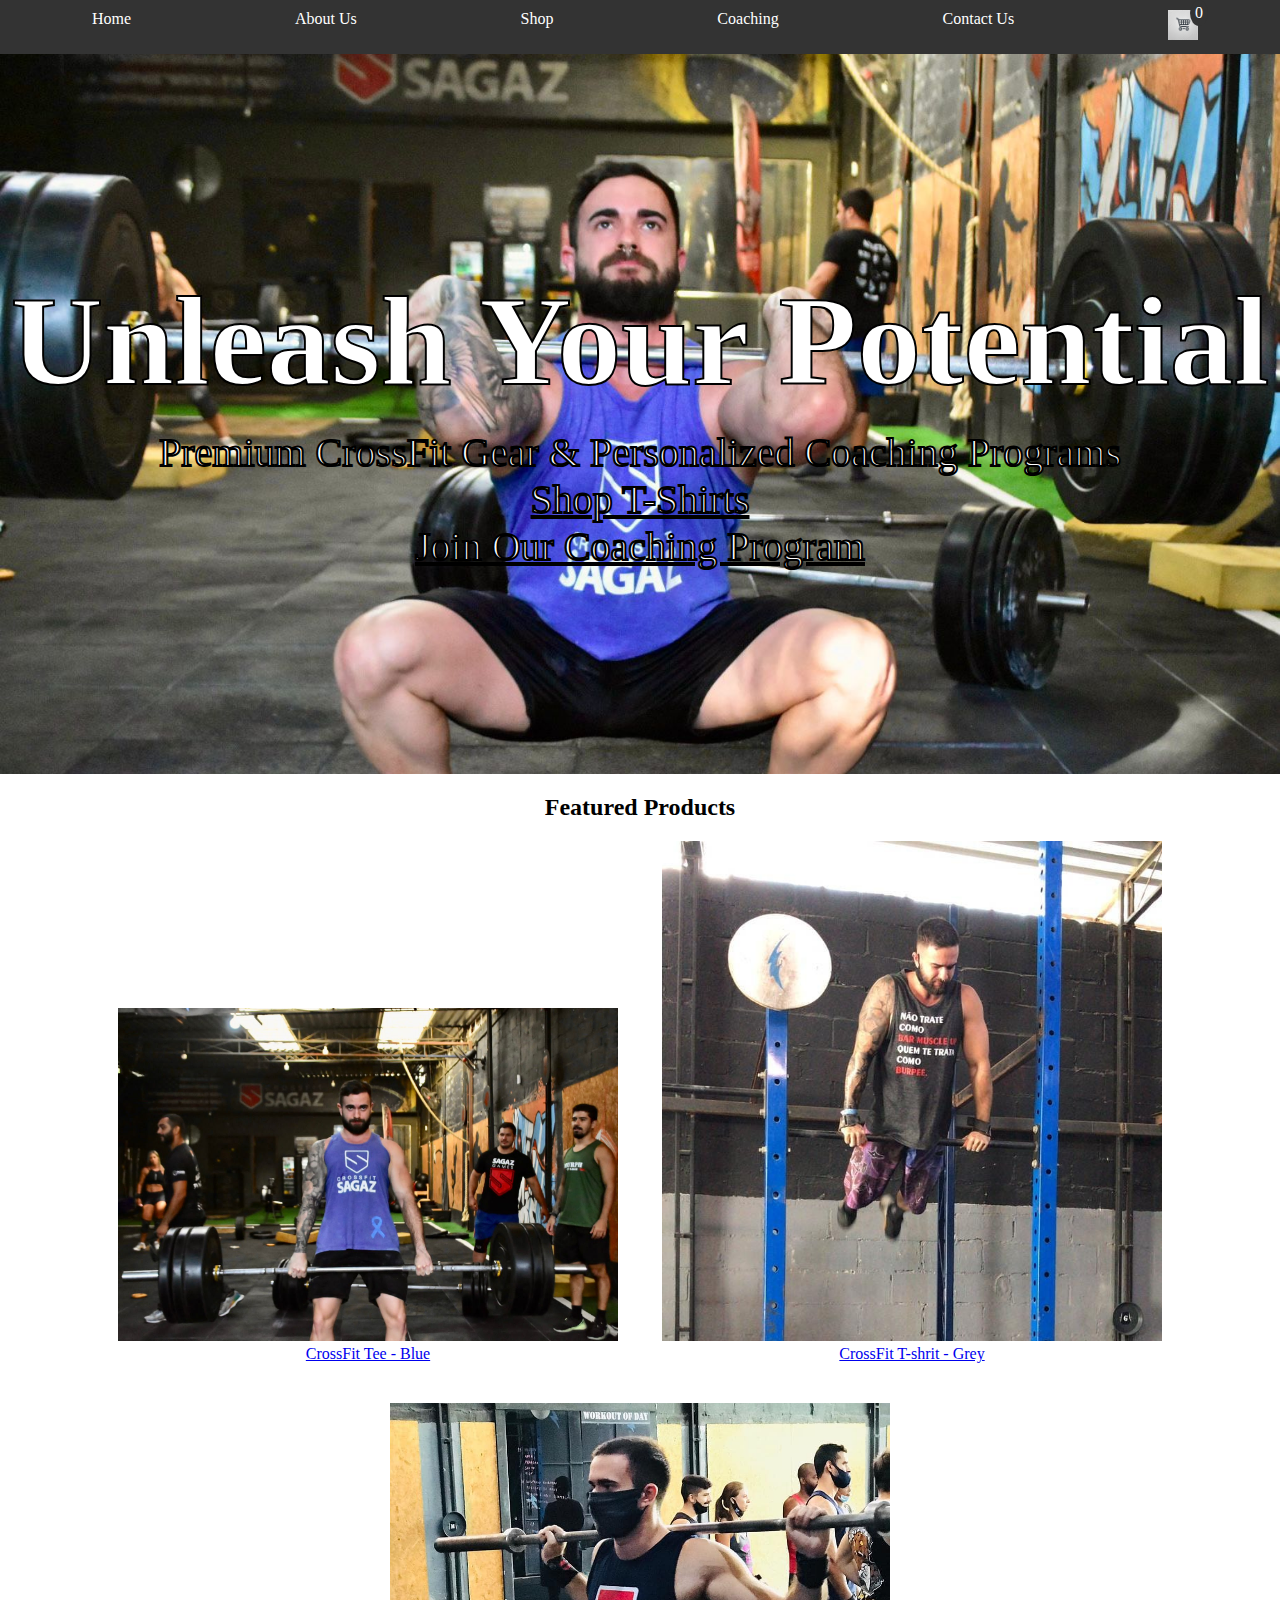
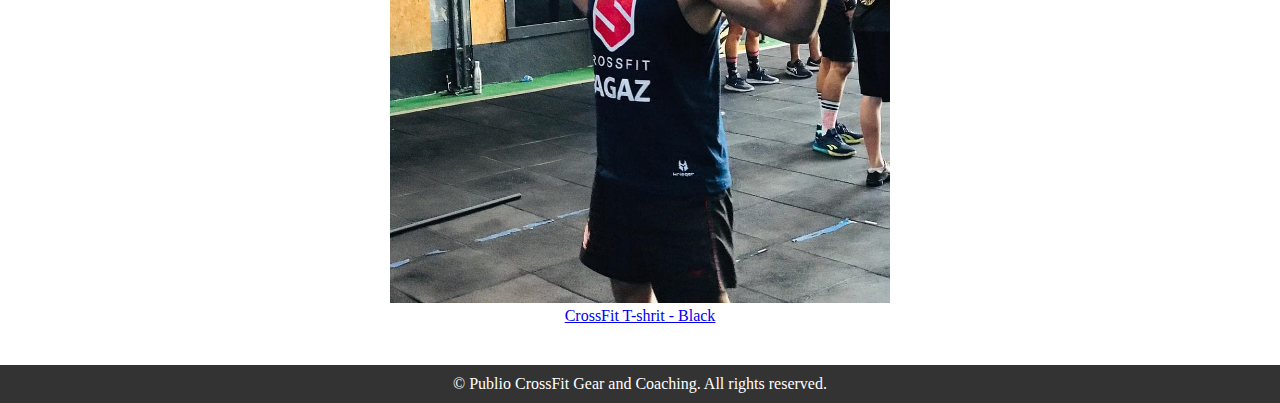
<file: index.html>
<!DOCTYPE html>
<html lang="en">
  <head>
    <meta charset="UTF-8" />
    <meta name="viewport" content="width=device-width, initial-scale=1.0" />
    <title>CrossFit Gear and Coaching</title>
    <link rel="stylesheet" href="style.css" />
  </head>
  <body>
    <!-- The header is necessry for us to separete from the rest of the main text -->
    <header>
      <!-- we used nav becuase it's where we navigate the pages -->
      <nav>
        <!-- here we use "ul" because the ordem of the itens doesn't matter for us, it's just the order that I want it -->
        <ul>
          <!-- we use li for each item of the list -->
          <!-- inside of it we have the tag "a" that we use to go to a diferent page  -->
          <li><a href="index.html">Home</a></li>
          <li><a href="about.html">About Us</a></li>
          <li><a href="shop.html">Shop</a></li>
          <li><a href="coaching.html">Coaching</a></li>
          <li><a href="contact.html">Contact Us</a></li>
          <li style="position: relative">
            <img
              src="images/shopping-cart.webp"
              alt="shopping-cart"
              height="30px"
            />
            <span id="cart-quantity">0</span>
          </li>
        </ul>
      </nav>
    </header>

    <!-- We use the main because it's the main subject of the page -->
    <main>
      <!-- Divide in sections to group in to sections   -->
      <!-- we used the tag "id" so we can call it on css to alter it -->
      <section id="hero">
        <!-- h1 we use for the principal title of the page (we use just once per page) -->
        <h1>Unleash Your Potential</h1>
        <!-- we p because it's just a paragraph of the page -->
        <p>Premium CrossFit Gear & Personalized Coaching Programs</p>
        <!--  -->
        <a href="shop.html" class="button">Shop T-Shirts</a>
        <a href="coaching.html" class="button">Join Our Coaching Program</a>
      </section>

      <section id="featured-products">
        <!-- h2 we use here becuase is a subsection after we used the h1 -->
        <h2>Featured Products</h2>
        <!-- we use div to separte different sections -->
        <div class="product">
          <!-- img we use when we want to incorporate an image  -->
          <img
            src="images/tshirt1.jpg"
            alt="CrossFit T-Shirt 1"
            width="500px"
          />
          <a href="shop.html">
            <!-- we used the link tag in case the person likes the tshrit and wants to go to buy it page, 
             if the page were more advance it would bring directly to the t-shirt webpage -->
            <p>CrossFit Tee - Blue</p>
          </a>
        </div>
        <!-- we use to separte different sections -->
        <div class="product">
          <img
            src="images/tshirt2.jpg"
            alt="CrossFit T-Shirt 2"
            width="500px"
          />
          <a href="shop.html">
            <p>CrossFit T-shrit - Grey</p>
          </a>
        </div>
        <!-- we use to separte different sections -->

        <div class="product">
          <img
            src="images/tshirt3.jpg"
            alt="CrossFit T-Shirt 2"
            width="500px"
          />
          <a href="shop.html">
            <p>CrossFit T-shrit - Black</p>
          </a>
        </div>
      </section>
    </main>
    <!-- it's used for the bottom part of the page  -->
    <footer>
      <!-- https://blog.hubspot.com/website/html-code-copyright#:~:text=To%20add%20a%20copyright%20symbol,it%20appear%20on%20a%20page.
       above we have the web page that I use the discover how to put the c in a circle "&copy;" -->
      <p>&copy; Publio CrossFit Gear and Coaching. All rights reserved.</p>
    </footer>
  </body>
</html>
</file>
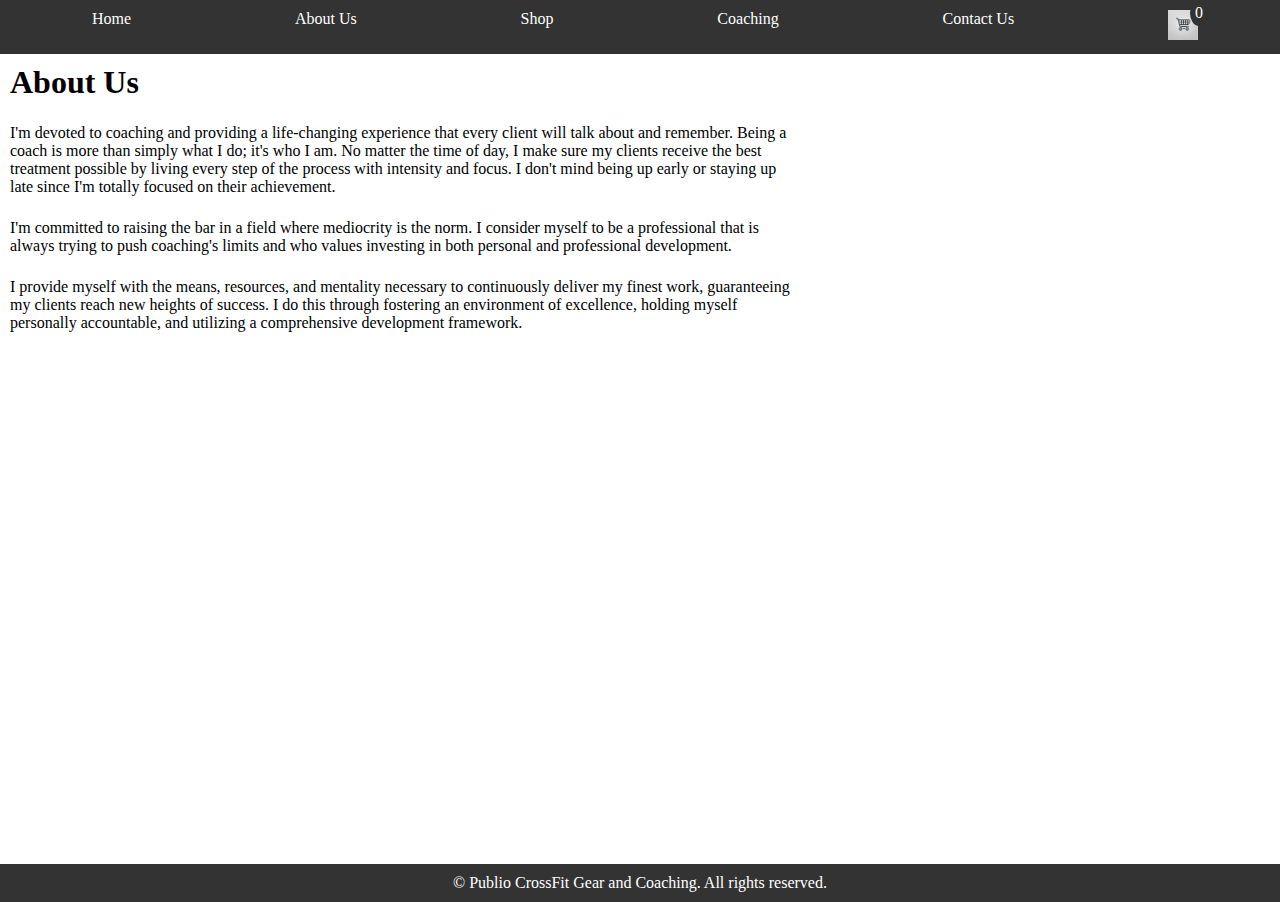
<file: about.html>
<!DOCTYPE html>
<html lang="en">
  <head>
    <meta charset="UTF-8" />
    <meta name="viewport" content="width=device-width, initial-scale=1.0" />
    <title>About Us</title>
    <link rel="stylesheet" href="style.css" />
  </head>
  <body>
    <!-- The header is necessry for us to separete from the rest of the main text -->
    <header>
      <!-- we used nav becuase it's where we navigate the pages -->
      <nav>
        <!-- here we use "ul" because the ordem of the itens doesn't matter for us, it's just the order that I want it -->
        <ul>
          <!-- we use li for each item of the list -->
          <!-- inside of it we have the tag "a" that we use to go to a diferent page  -->
          <li><a href="index.html">Home</a></li>
          <li><a href="about.html">About Us</a></li>
          <li><a href="shop.html">Shop</a></li>
          <li><a href="coaching.html">Coaching</a></li>
          <li><a href="contact.html">Contact Us</a></li>
          <li style="position: relative">
            <img
              src="images/shopping-cart.webp"
              alt="shopping-cart"
              height="30px"
            />
            <span id="cart-quantity">0</span>
          </li>
        </ul>
      </nav>
    </header>
    <!-- We use the main because it's the main subject of the page -->
    <main>
      <!-- Divide in sections to group in to sections   -->
      <!-- we used the tag "id" so we can call it on css to alter it -->
      <section id="about-us">
        <!-- h1 we use for the principal title of the page (we use just once per page) -->
        <h1>About Us</h1>
        <!-- we p because it's just a paragraph of the page -->
        <p>
          I'm devoted to coaching and providing a life-changing experience that
          every client will talk about and remember. Being a coach is more than
          simply what I do; it's who I am. No matter the time of day, I make
          sure my clients receive the best treatment possible by living every
          step of the process with intensity and focus. I don't mind being up
          early or staying up late since I'm totally focused on their
          achievement.
        </p>
        <p>
          I'm committed to raising the bar in a field where mediocrity is the
          norm. I consider myself to be a professional that is always trying to
          push coaching's limits and who values investing in both personal and
          professional development.
        </p>
        <p>
          I provide myself with the means, resources, and mentality necessary to
          continuously deliver my finest work, guaranteeing my clients reach new
          heights of success. I do this through fostering an environment of
          excellence, holding myself personally accountable, and utilizing a
          comprehensive development framework.
        </p>
      </section>
    </main>
    <!-- it's used for the bottom part of the page  -->
    <footer>
      <!-- https://blog.hubspot.com/website/html-code-copyright#:~:text=To%20add%20a%20copyright%20symbol,it%20appear%20on%20a%20page.
       above we have the web page that I use the discover how to put the c in a circle "&copy;" -->
      <p>&copy; Publio CrossFit Gear and Coaching. All rights reserved.</p>
    </footer>
  </body>
</html>
</file>
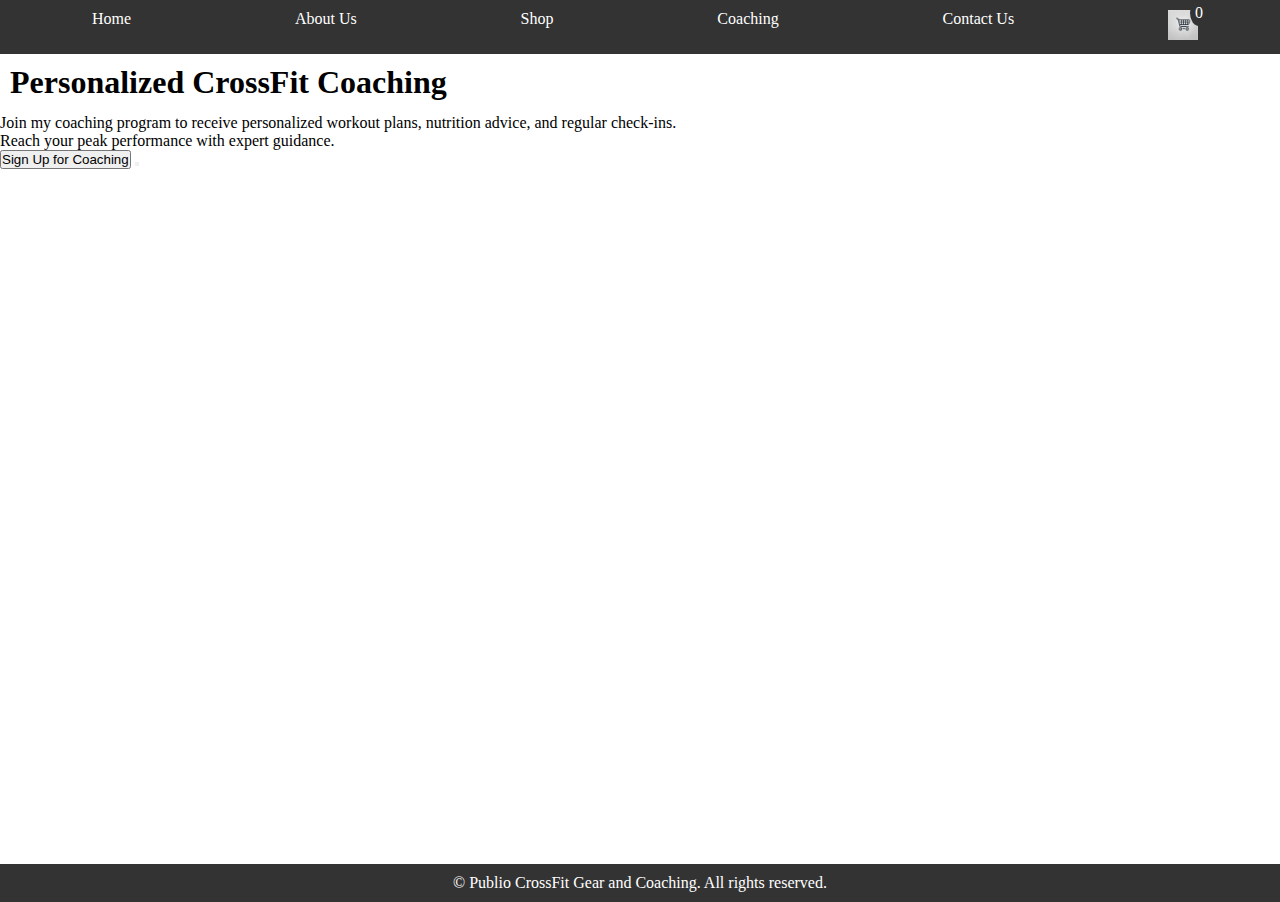
<file: coaching.html>
<!DOCTYPE html>
<html lang="en">
  <head>
    <meta charset="UTF-8" />
    <meta name="viewport" content="width=device-width, initial-scale=1.0" />
    <title>Coaching Program</title>
    <link rel="stylesheet" href="style.css" />
  </head>
  <body>
    <!-- The header is necessry for us to separete from the rest of the main text -->
    <header>
      <!-- we used nav becuase it's where we navigate the pages -->
      <nav>
        <!-- here we use "ul" because the ordem of the itens doesn't matter for us, it's just the order that I want it -->
        <ul>
          <!-- we use li for each item of the list -->
          <!-- inside of it we have the tag "a" that we use to go to a diferent page  -->
          <li><a href="index.html">Home</a></li>
          <li><a href="about.html">About Us</a></li>
          <li><a href="shop.html">Shop</a></li>
          <li><a href="coaching.html">Coaching</a></li>
          <li><a href="contact.html">Contact Us</a></li>
          <li style="position: relative">
            <img
              src="images/shopping-cart.webp"
              alt="shopping-cart"
              height="30px"
            />
            <span id="cart-quantity">0</span>
          </li>
        </ul>
      </nav>
    </header>
    <!-- We use the main because it's the main subject of the page -->
    <main>
      <!-- Divide in sections to group in to sections   -->
      <!-- we used the tag "id" so we can call it on css to alter it -->
      <section id="coaching">
        <!-- h1 we use for the principal title of the page (we use just once per page) -->
        <h1>Personalized CrossFit Coaching</h1>
        <!-- we p because it's just a paragraph of the page -->
        <p>
          Join my coaching program to receive personalized workout plans,
          nutrition advice, and regular check-ins.
        </p>
        <p>Reach your peak performance with expert guidance.</p>
        <!-- we created a button so the people can click and in this case would add the tshirt to the chart -->
        <a href="contact.html"> <button>Sign Up for Coaching</button></a>
        <button></button>
      </section>
    </main>
    <!-- it's used for the bottom part of the page  -->
    <footer>
      <!-- https://blog.hubspot.com/website/html-code-copyright#:~:text=To%20add%20a%20copyright%20symbol,it%20appear%20on%20a%20page.
       above we have the web page that I use the discover how to put the c in a circle "&copy;" -->
      <p>&copy; Publio CrossFit Gear and Coaching. All rights reserved.</p>
    </footer>
  </body>
</html>
</file>
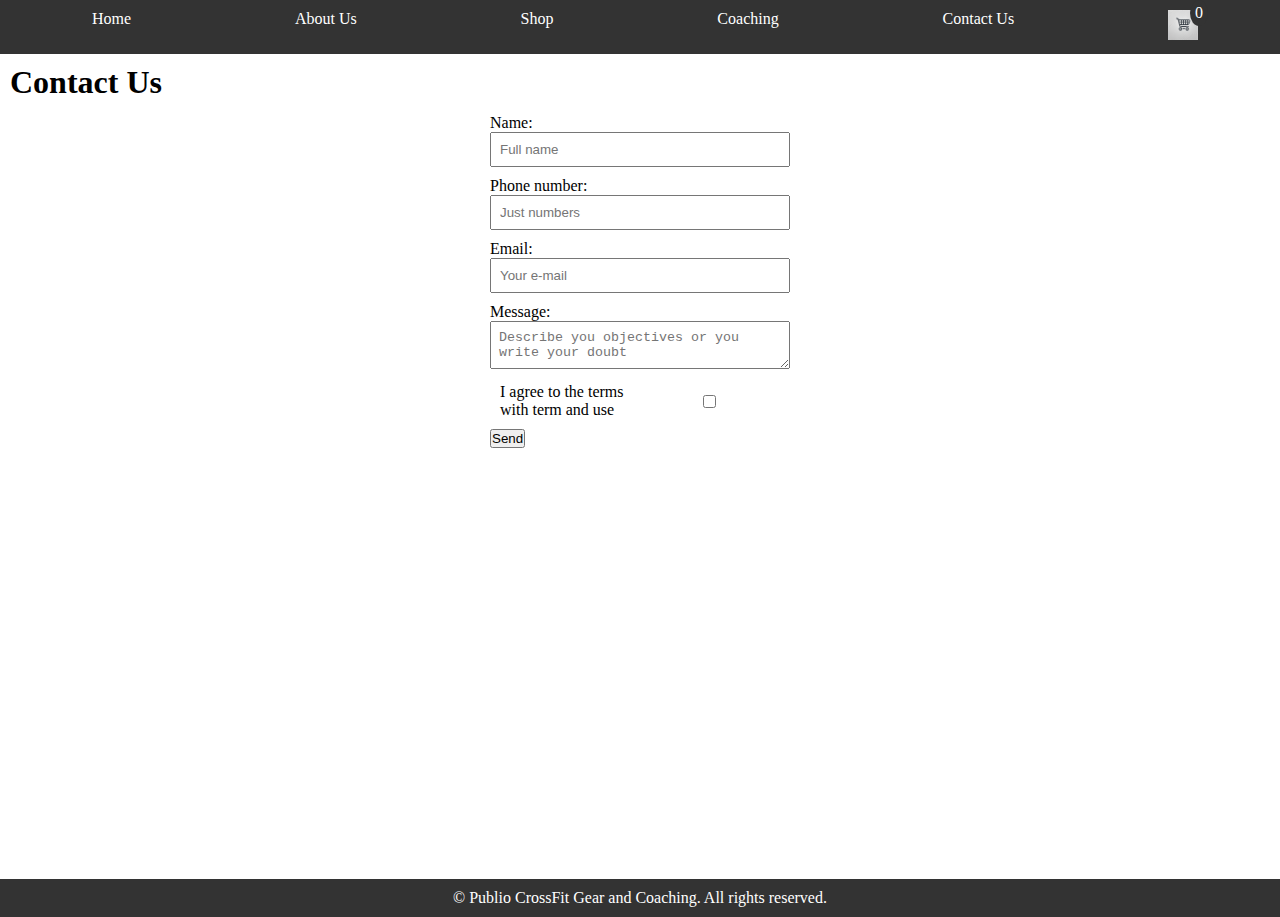
<file: contact.html>
<!DOCTYPE html>
<html lang="en">
  <head>
    <meta charset="UTF-8" />
    <meta name="viewport" content="width=device-width, initial-scale=1.0" />
    <title>Contact Us</title>
    <link rel="stylesheet" href="style.css" />
  </head>
  <body>
    <!-- The header is necessry for us to separete from the rest of the main text -->
    <header>
      <!-- we used nav becuase it's where we navigate the pages -->
      <nav>
        <!-- here we use "ul" because the ordem of the itens doesn't matter for us, it's just the order that I want it -->
        <ul>
          <!-- we use li for each item of the list -->
          <!-- inside of it we have the tag "a" that we use to go to a diferent page  -->
          <li><a href="index.html">Home</a></li>
          <li><a href="about.html">About Us</a></li>
          <li><a href="shop.html">Shop</a></li>
          <li><a href="coaching.html">Coaching</a></li>
          <li><a href="contact.html">Contact Us</a></li>
          <li style="position: relative">
            <img
              src="images/shopping-cart.webp"
              alt="shopping-cart"
              height="30px"
            />
            <span id="cart-quantity">0</span>
          </li>
        </ul>
      </nav>
    </header>
    <!-- We use the main because it's the main subject of the page -->
    <main>
      <!-- Divide in sections to group in to sections   -->
      <!-- we used the tag "id" so we can call it on css to alter it -->
      <section id="contact">
        <!-- h1 we use for the principal title of the page (we use just once per page) -->
        <h1>Contact Us</h1>
        <!-- Here we use form becuase we want to create a form for them to complete -->
        <form id="contact-form">
          <!-- we divide in divs all each block of the form -->
          <div>
            <label for="name">Name:</label>
            <!--  here we use pattern to only letters and space and the name has to be at least 3 letters -->
            <input
              type="text"
              id="name"
              name="name"
              required
              placeholder="Full name"
              pattern="[A-Za-z ]{3,}"
              title="Only letters are allowed"
            />
          </div>
          <div>
            <!-- here we put the quantity of numbers that we want in the pattern -->
            <label for="phone">Phone number:</label>
            <input
              type="text"
              id="phone"
              name="phone"
              required
              pattern="\d{9,10}"
              placeholder="Just numbers"
              title="Just numbers, 9 or 10 digits only"
            />
          </div>
          <div>
            <!-- used the type email here because it already gives me the try error for types of email like @ and . -->
            <label for="email">Email:</label>
            <input
              type="email"
              id="e-mail"
              name="email"
              required
              placeholder="Your e-mail"
            />
          </div>

          <div>
            <!-- here we use a textare because we want the user to put their objectives and writes their questions -->
            <label for="message">Message:</label>
            <textarea
              id="message"
              name="message"
              required
              placeholder="Describe you objectives or you write your doubt"
            ></textarea>
          </div>
          <div class="checkbox">
            <!-- check box for the user to allow us to use their information -->
            <label for="agree">I agree to the terms with term and use</label>
            <input type="checkbox" id="agree" name="terms" required />
          </div>

          <div><button type="submit">Send</button></div>
        </form>
      </section>
    </main>
    <!--footer it's used for the bottom part of the page  -->
    <footer>
      <!-- https://blog.hubspot.com/website/html-code-copyright#:~:text=To%20add%20a%20copyright%20symbol,it%20appear%20on%20a%20page.
       above we have the web page that I use the discover how to put the c in a circle "&copy;" -->
      <p>&copy; Publio CrossFit Gear and Coaching. All rights reserved.</p>
    </footer>
  </body>
</html>
</file>
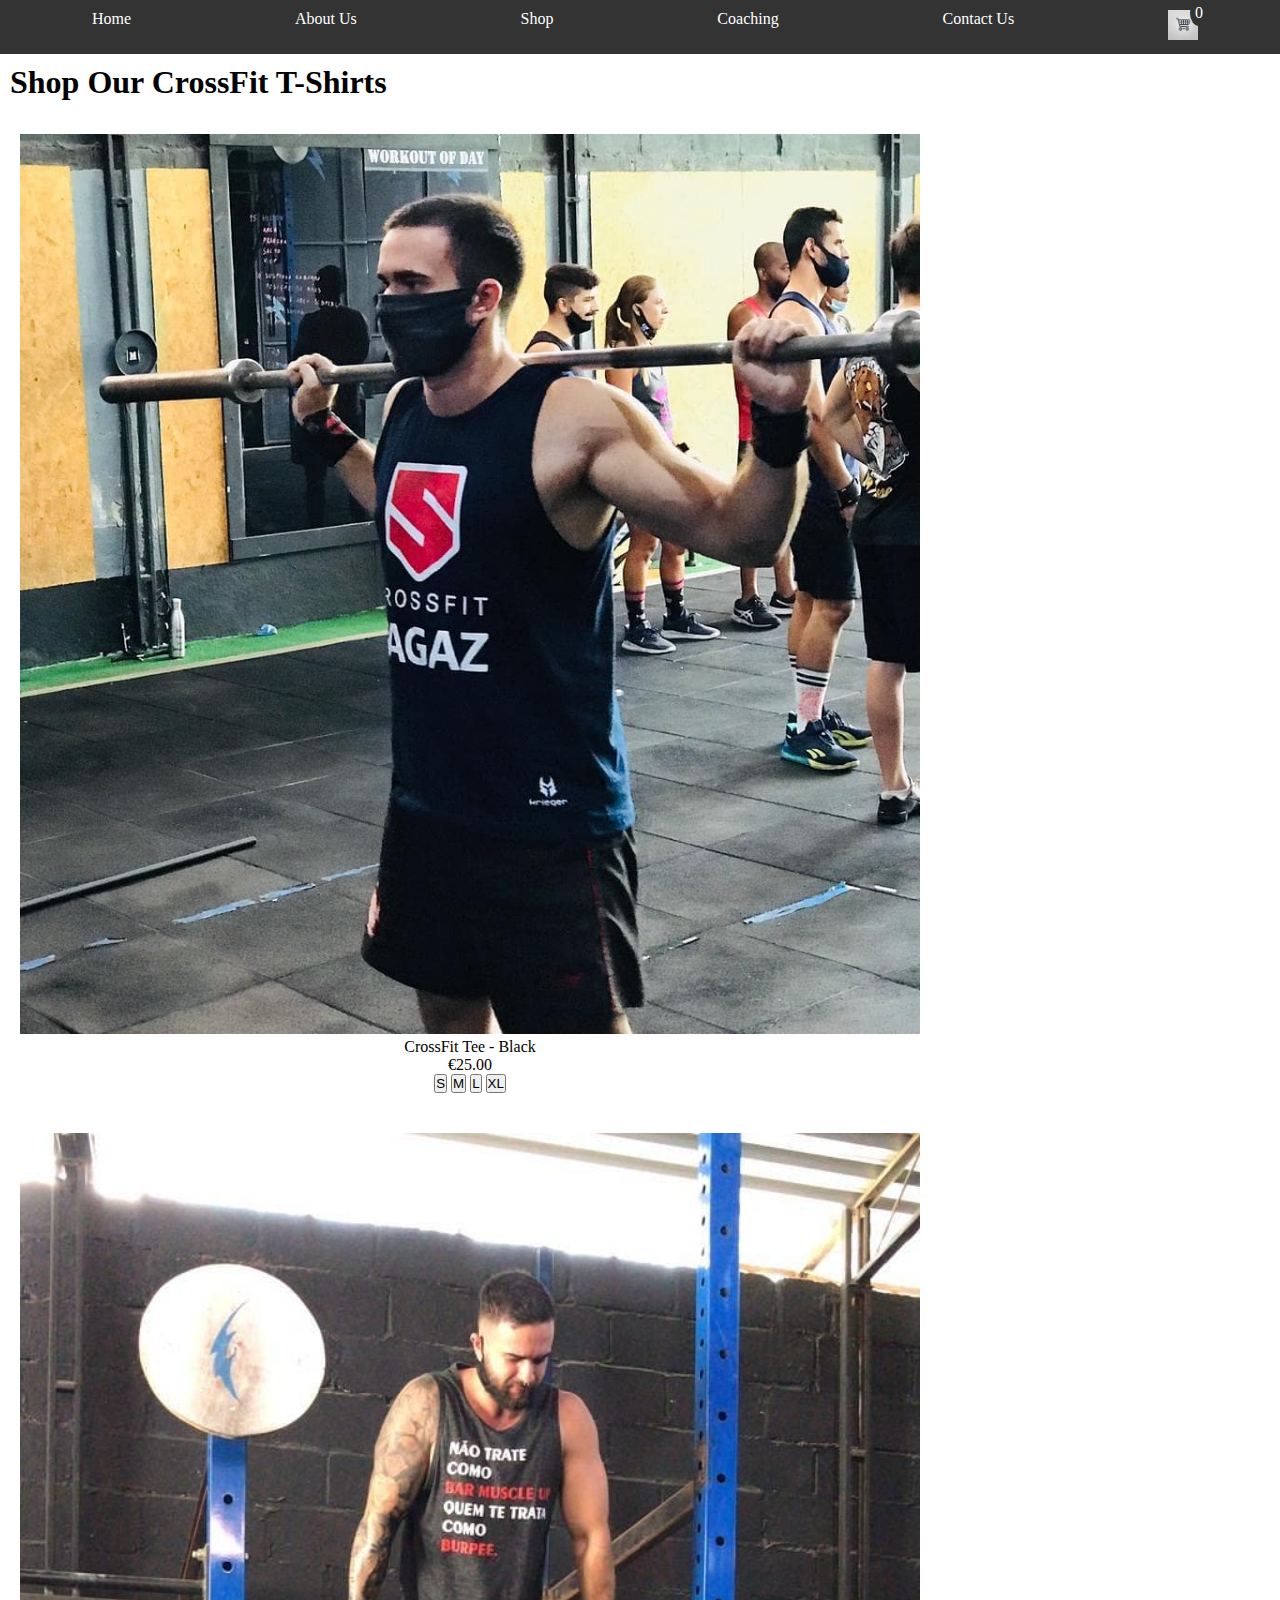
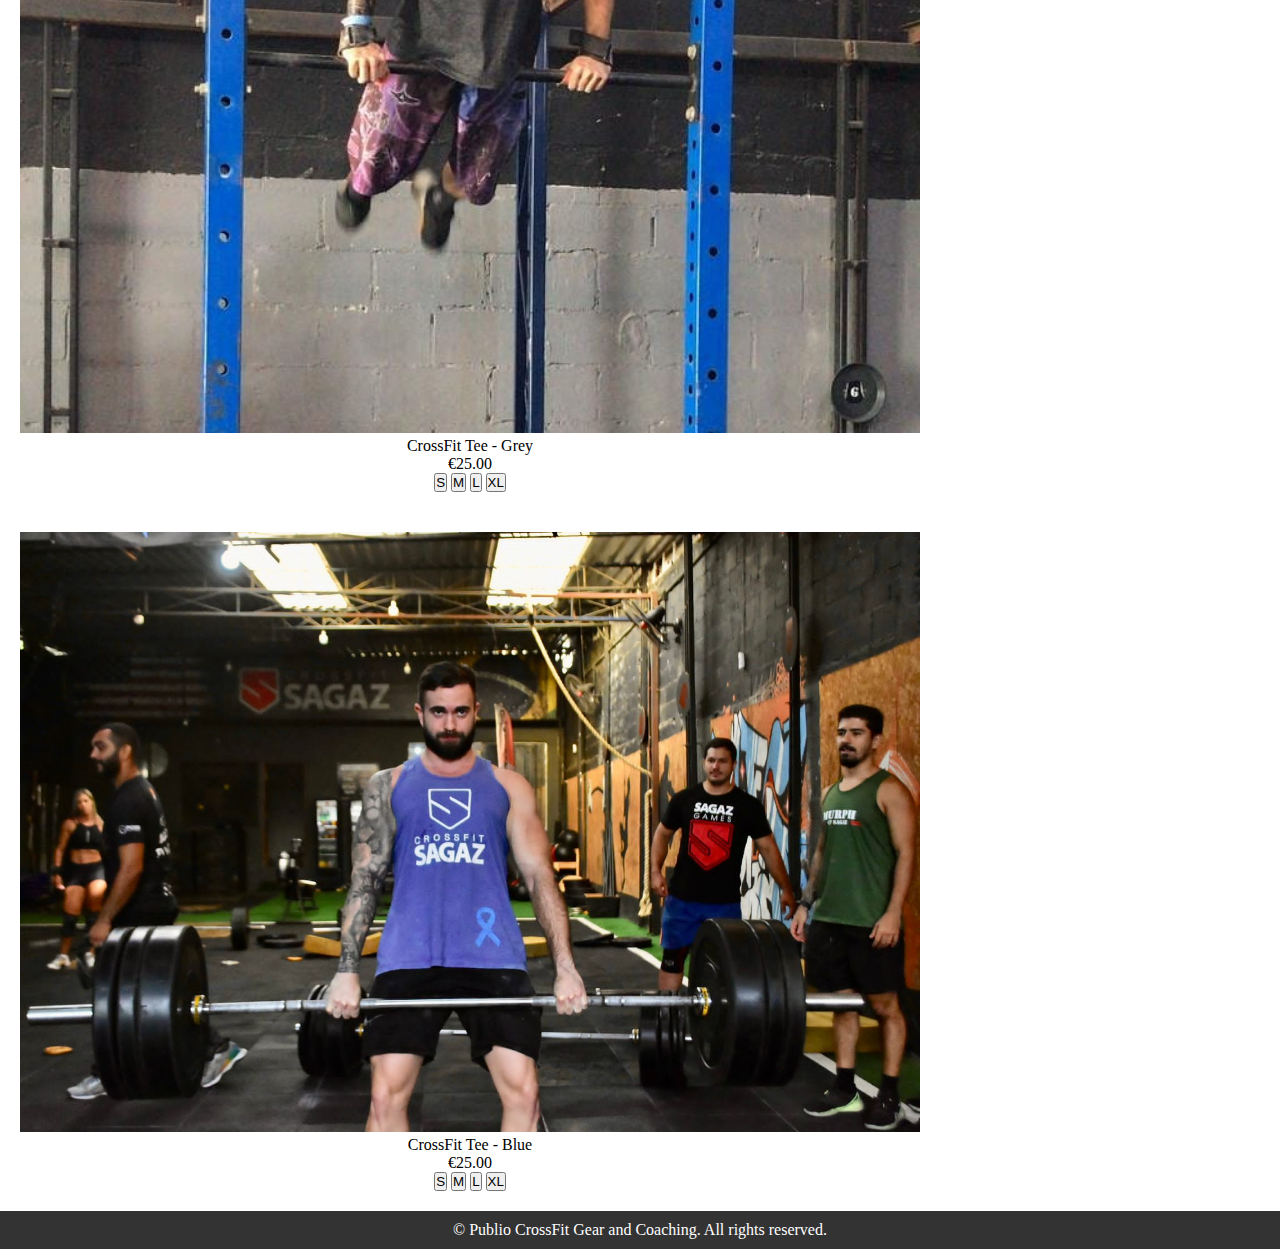
<file: shop.html>
<!DOCTYPE html>
<html lang="en">
  <head>
    <meta charset="UTF-8" />
    <meta name="viewport" content="width=device-width, initial-scale=1.0" />
    <title>Shop CrossFit Gear</title>
    <link rel="stylesheet" href="style.css" />
  </head>
  <body>
    <script src="shopping-cart.js" ;></script>

    <!-- The header is necessry for us to separete from the rest of the main text -->
    <header>
      <!-- we used nav becuase it's where we navigate the pages -->
      <nav>
        <!-- here we use "ul" because the ordem of the itens doesn't matter for us, it's just the order that I want it -->
        <ul>
          <!-- we use li for each item of the list -->
          <!-- inside of it we have the tag "a" that we use to go to a diferent page  -->
          <li><a href="index.html">Home</a></li>
          <li><a href="about.html">About Us</a></li>
          <li><a href="shop.html">Shop</a></li>
          <li><a href="coaching.html">Coaching</a></li>
          <li><a href="contact.html">Contact Us</a></li>
          <li style="position: relative">
            <img
              src="images/shopping-cart.webp"
              alt="shopping-cart"
              height="30px"
            />
            <span id="cart-quantity">0</span>
          </li>
        </ul>
      </nav>
    </header>
    <!-- We use the main because it's the main subject of the page -->
    <main>
      <!-- Divide in sections to group in to sections   -->
      <!-- we used the tag "id" so we can call it on css to alter it -->
      <section id="shop">
        <!-- h1 we use for the principal title of the page (we use just once per page) -->
        <h1>Shop Our CrossFit T-Shirts</h1>
        <!-- we use div to separte different sections -->
        <div class="product">
          <img
            src="images/tshirt3.jpg"
            alt="CrossFit T-Shirt 2"
            width="900px"
          />
          <!-- we p because it's just a paragraph of the page -->
          <p>CrossFit Tee - Black</p>
          <p>€25.00</p>
          <!-- we created a button so the people can click and in this case would add the tshirt to the chart -->
          <button onclick="addToCart('S')">S</button>
          <button onclick="addToCart('M')">M</button>
          <button onclick="addToCart('L')">L</button>
          <button onclick="addToCart('XL')">XL</button>
        </div>
        <!-- we use div to separte different sections -->
        <div class="product">
          <img
            src="images/tshirt2.jpg"
            alt="CrossFit T-Shirt 2"
            width="900px"
          />
          <!-- we p because it's just a paragraph of the page -->
          <p>CrossFit Tee - Grey</p>
          <p>€25.00</p>
          <!-- we created a button so the people can click and in this case would add the tshirt to the chart -->
          <button onclick="addToCart('S')">S</button>
          <button onclick="addToCart('M')">M</button>
          <button onclick="addToCart('L')">L</button>
          <button onclick="addToCart('XL')">XL</button>
        </div>
        <!-- we use div to separte different sections -->
        <div class="product">
          <img
            src="images/tshirt1.jpg"
            alt="CrossFit T-Shirt 1"
            width="900px"
          />
          <!-- we p because it's just a paragraph of the page -->
          <p>CrossFit Tee - Blue</p>
          <p>€25.00</p>
          <!-- we created a button so the people can click and in this case would add the tshirt to the chart -->
          <button onclick="addToCart('S')">S</button>
          <button onclick="addToCart('M')">M</button>
          <button onclick="addToCart('L')">L</button>
          <button onclick="addToCart('XL')">XL</button>
        </div>
      </section>
    </main>
    <!-- it's used for the bottom part of the page  -->
    <footer>
      <!-- https://blog.hubspot.com/website/html-code-copyright#:~:text=To%20add%20a%20copyright%20symbol,it%20appear%20on%20a%20page.
       above we have the web page that I use the discover how to put the c in a circle "&copy;" -->
      <p>&copy; Publio CrossFit Gear and Coaching. All rights reserved.</p>
    </footer>
  </body>
</html>
</file>
<file: style.css>
* {
  margin: 0;
  padding: 0;
  box-sizing: border-box;
  /*used to remove default margin and padding from all elements, and ensures 
   that the width and height properties include the padding and border. */
}
#main body {
  font-family: Arial, sans-serif;
  line-height: 1.6;
  box-sizing: border-box;
  /* this is the set because it readeble font and the spacing makes more readeble in the whole page we also only wanted to put this in the main */
}

header {
  background-color: #333;
  padding: 10px;
  /* Adds the color and fix the padding inside of the header to all of the pages */
}

nav ul {
  list-style: none;
  display: flex;
  justify-content: space-around;
  /* Removes bullet points from the list, makes the list items
 display in a row, and evenly spaces them horizontally. */
}

nav ul li a {
  color: white;
  text-decoration: none;
  padding: 10px;
  /* This is the set because we set the navigation links white for visiblity giving a good contrast on the dark backgroung
we also don't want the underline */
}

#hero {
  background: url("images/crossfit-hero.jpg") no-repeat center center/cover;
  height: 80vh;
  color: white;
  display: flex;
  flex-direction: column;
  justify-content: center;
  align-items: center;
  /* Choose to put a image of the background becuase its easy to see the 2 main products the we sell in the site
 the coaching and the tshirt */
}

#hero h1 {
  font-size: 8rem;
  color: white; /* Text color */
  -webkit-text-stroke: 2px black; /* 2px black stroke around the text */
  /* we try to use outline beacuse just in colors didn't allow to it clear  */
}

#hero p {
  font-size: 40px;
  color: white; /* Text color */
  -webkit-text-stroke: 2px black; /* 2px black stroke around the text */
  font-size: 40px; /* Font size for visibility */
  /* similiar thing from the hero h1 we use it to give more visibility */
}
#hero a {
  font-size: 30px;
  color: white; /* Text color */
  -webkit-text-stroke: 2px black; /* 2px black stroke around the text */
  font-size: 40px; /* Font size for visibility */
  /* similiar thing from the hero h1 we use it to give more visibility */
}

#featured-products {
  padding: 20px;
  text-align: center;
  /*Wanted the products centralized so it be easier to see all of them at once  */
}

.product img {
  max-width: 100%;
  /*  */
}

.product {
  display: inline-block;
  margin: 20px;
  text-align: center;
  /* display the products as an inline-block element and set the margin
  and align */
}

footer {
  background-color: #333;
  color: white;
  text-align: center;
  padding: 10px;
  position: relative;
  bottom: 0;
  width: 100%;
  /* style the background of my footer  */
}
button {
  cursor: pointer;
  /* just to know that the pointer is on top of the button */
}
#about-us,
#coaching {
  height: 90vh;
  /* to put the footer in the end of the page */
}
#about-us p,
h1 {
  text-align: left;
  top: 0;
  bottom: 0;
  padding: 10px;
  right: 0px;
  margin-block-end: 0.83mm;
  max-width: 100ch;
  /* we want the text align in the left with a good distance between them to make easy to read  */
}

#cart-quantity {
  position: absolute;
  top: -10px;
  right: -10px;
  background: #333;
  color: white;
  padding: 4px 5px;
  border-radius: 50%;
  cursor: pointer;
  /* we want to make the cart with the number of tshirts in there, so we have to put a bakcgorund to make easy to see
  and in a better position so we can also see the cart */
}

#contact-form {
  display: flex;
  flex-direction: column; /* Stack items vertically */
  width: 300px;
  margin: 0 auto;
  height: 85vh;
  /* we choose this to put this in a column so it looks more professional
  also giving space so the footer be in th end of the page */
}
/* add spaces between esch box */
label,
input,
textarea {
  margin-bottom: 10px;
}
/* use this to conform the table in the website and looks more professional
testing different types until find this one */
input,
textarea {
  padding: 8px;
  width: 100%;
  box-sizing: border-box;
}
.checkbox {
  display: flex;
  align-items: center; /* Aligns the checkbox and label vertically */
}

.checkbox label {
  margin-left: 10px; /* Adds space between the checkbox and the label */
}
</file>
